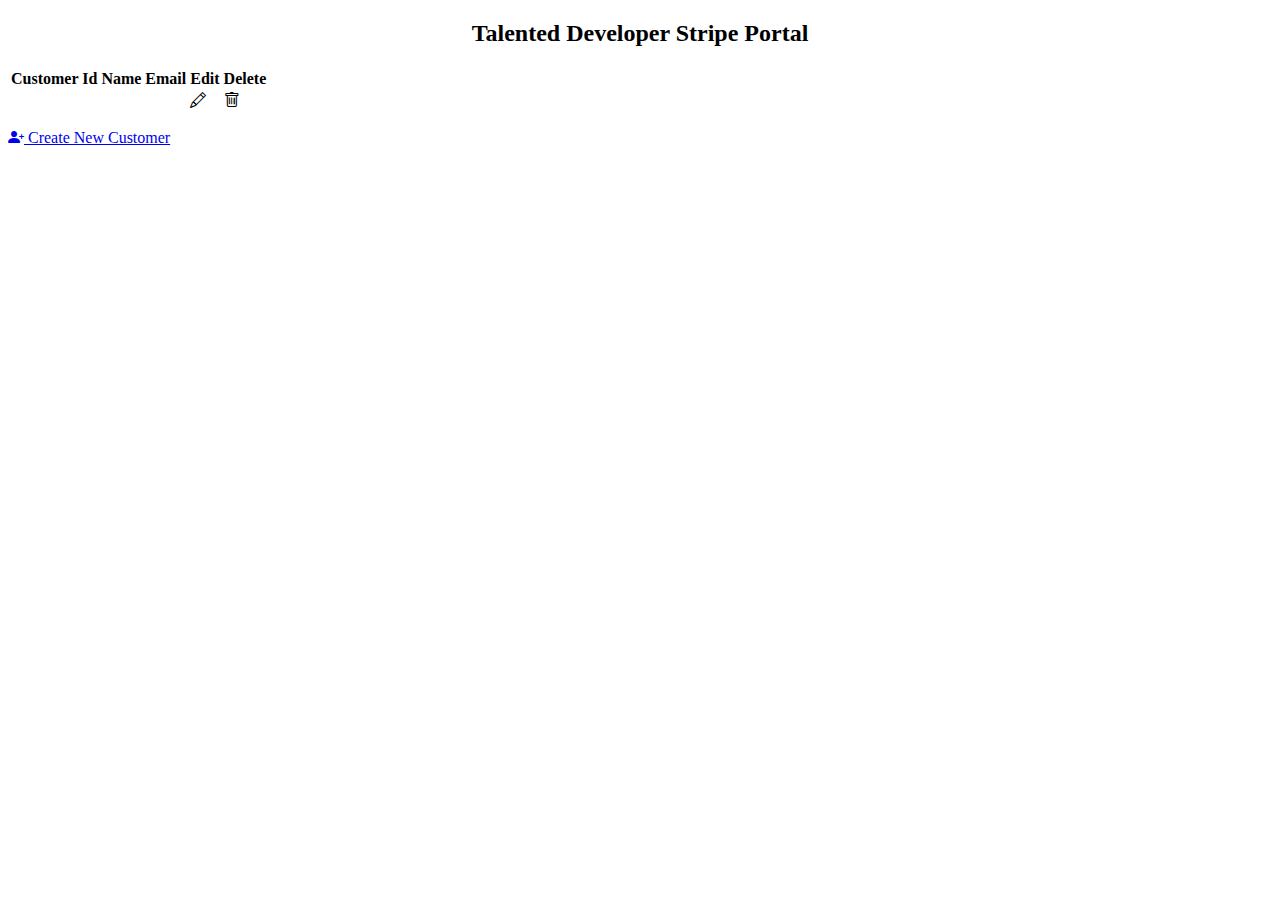
<file: stripeIntegration/src/main/resources/templates/index.html>
<!DOCTYPE html>
<html lang="en" xmlns:th="http://www.thymeleaf.org">
<head>
    <meta charset="UTF-8">
    <meta name="viewport" content="width=device-width, initial-scale=1.0">
    <title >Stripe Customer</title>
    <link rel="stylesheet" th:href="@{/css/bootstrap.min.css}">
    <link rel="stylesheet" href="https://cdn.jsdelivr.net/npm/bootstrap-icons@1.11.3/font/bootstrap-icons.min.css">

</head>
<body>
<div style ="text-align: center">
    <h2> Talented Developer Stripe Portal</h2>
</div>

<div  class="container my-5">
    <div class="row">
        <table class="table table-striped table-responsive-md">
            <thead>
            <tr>
                <th>Customer Id </th>
                <th>Name</th>
                <th>Email</th>
                <th>Edit</th>
                <th>Delete</th>
            </tr>
            </thead>
            <tbody>
            <tr th:each="customer : ${customers}">
                <td th:text="${customer.customerId}"></td>
                <td th:text="${customer.name}"></td>
                <td th:text="${customer.email}"></td>
                <td><a   class="btn btn-sm btn-outline-primary"><i class="bi bi-pencil"></i></a></td>
                <td><a   class="btn btn-sm btn-outline-danger"><i class="bi bi-trash "></i></a></td>
            </tr>
            </tbody>
        </table>
        <p class="my-5">
            <a href="/createCustomer" class="btn btn-primary">
                <i class="bi bi-person-plus-fill me-2"></i>
                Create New Customer
            </a>
        </p>
    </div>
</div>
</body>
</html>
</file>
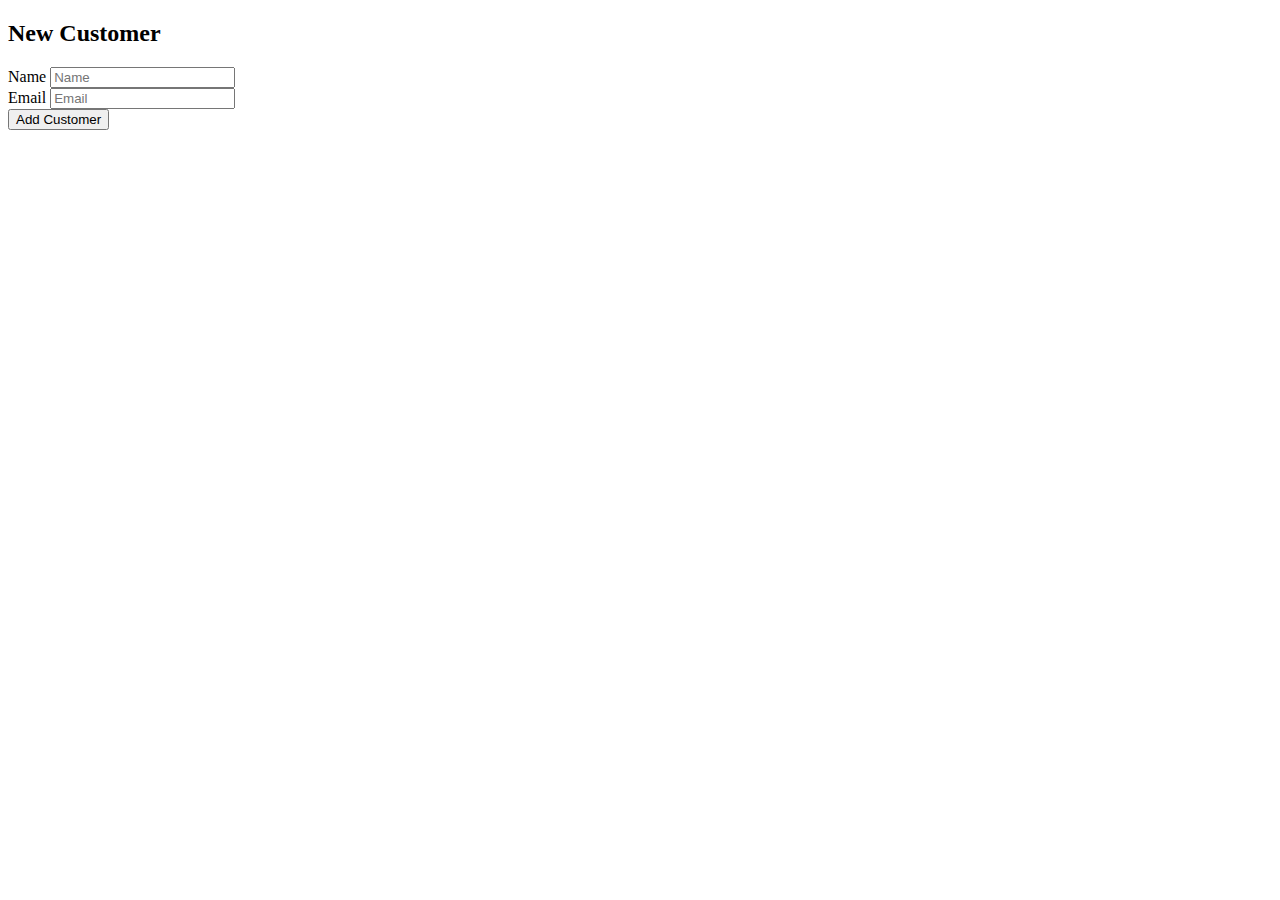
<file: stripeIntegration/src/main/resources/templates/create-customer.html>
<!DOCTYPE html>
<html lang="en" xmlns:th="http://www.thymeleaf.org">
<head>
    <meta charset="UTF-8">
    <meta name="viewport" content="width=device-width, initial-scale=1.0">
    <title>Add User</title>
    <link rel="stylesheet" th:href="@{/css/bootstrap.min.css}">
    <link rel="stylesheet" href="https://cdn.jsdelivr.net/npm/bootstrap-icons@1.11.3/font/bootstrap-icons.min.css">

</head>
<body>
<div class="container my-5">
    <h2 class="mb-5">New Customer</h2>
    <div class="row">
        <div class="col-md-6">
            <form action="#" th:action="@{/addCustomer}" th:object="${customerData}" ,ethod="post">
                <div class="row">
                    <div class="form-group col-md-6">
                        <label for="name" class="col-form-label">Name</label>
                        <input type="text" th:field="*{name}" class="form-control" id="name" placeholder="Name">
                    </div>
                    <div class="form-group col-md-6">
                        <label for="email" class="col-form-label">Email</label>
                        <input type="text" th:field="*{email}" class="form-control" id="email" placeholder="Email">
                    </div>
                </div>
                <div class="row">
                    <div class="col-md-6 mt-5">
                        <input type="submit" class="btn btn-primary" value="Add Customer">
                    </div>
                </div>
            </form>
        </div>
    </div>
</div>
</body>
</html>
</file>
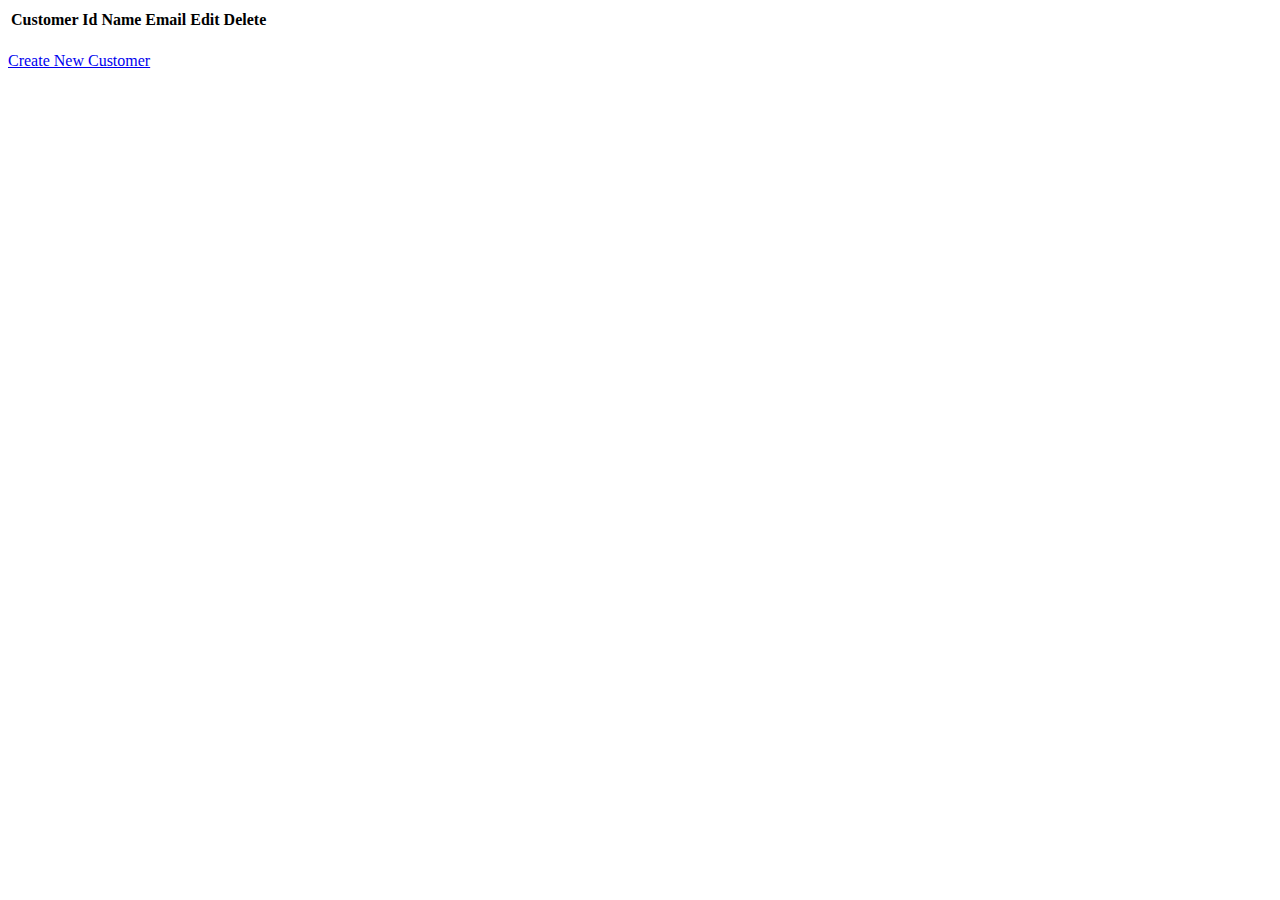
<file: stripeIntegration/src/main/resources/templates/customer.html>
<!DOCTYPE html>
<html xmlns:layout="http://www.ultraq.net.nz/thymeleaf/layout" layout:decorate="layout/layout">

<head>
  <title>Layout</title>
</head>

<body>

<div layout:fragment="content">


  <div  class="container my-5">
    <div class="row">
      <table class="table table-striped table-responsive-md">
        <thead>
        <tr>
          <th>Customer Id </th>
          <th>Name</th>
          <th>Email</th>
          <th>Edit</th>
          <th>Delete</th>
        </tr>
        </thead>
        <tbody>
        <tr th:each="customer : ${customers}">
          <td th:text="${customer.customerId}"></td>
          <td th:text="${customer.name}"></td>
          <td th:text="${customer.email}"></td>
          <td><a  th:href="@{/getCustomer/{id}(id=${customer.customerId})}" class="btn btn-sm btn-outline-primary"><i class="bi bi-pencil"></i></a></td>
          <td><a  th:href="@{/deleteCustomer/{id}(id=${customer.customerId})}" class="btn btn-sm btn-outline-danger"><i class="bi bi-trash "></i></a></td>
        </tr>
        </tbody>
      </table>
      <p class="my-5">
        <a href="/createCustomer" class="btn btn-primary">
          <i class="bi bi-person-plus-fill me-2"></i>
          Create New Customer
        </a>
      </p>
    </div>
  </div>



</div>

</body>
</html>
</file>
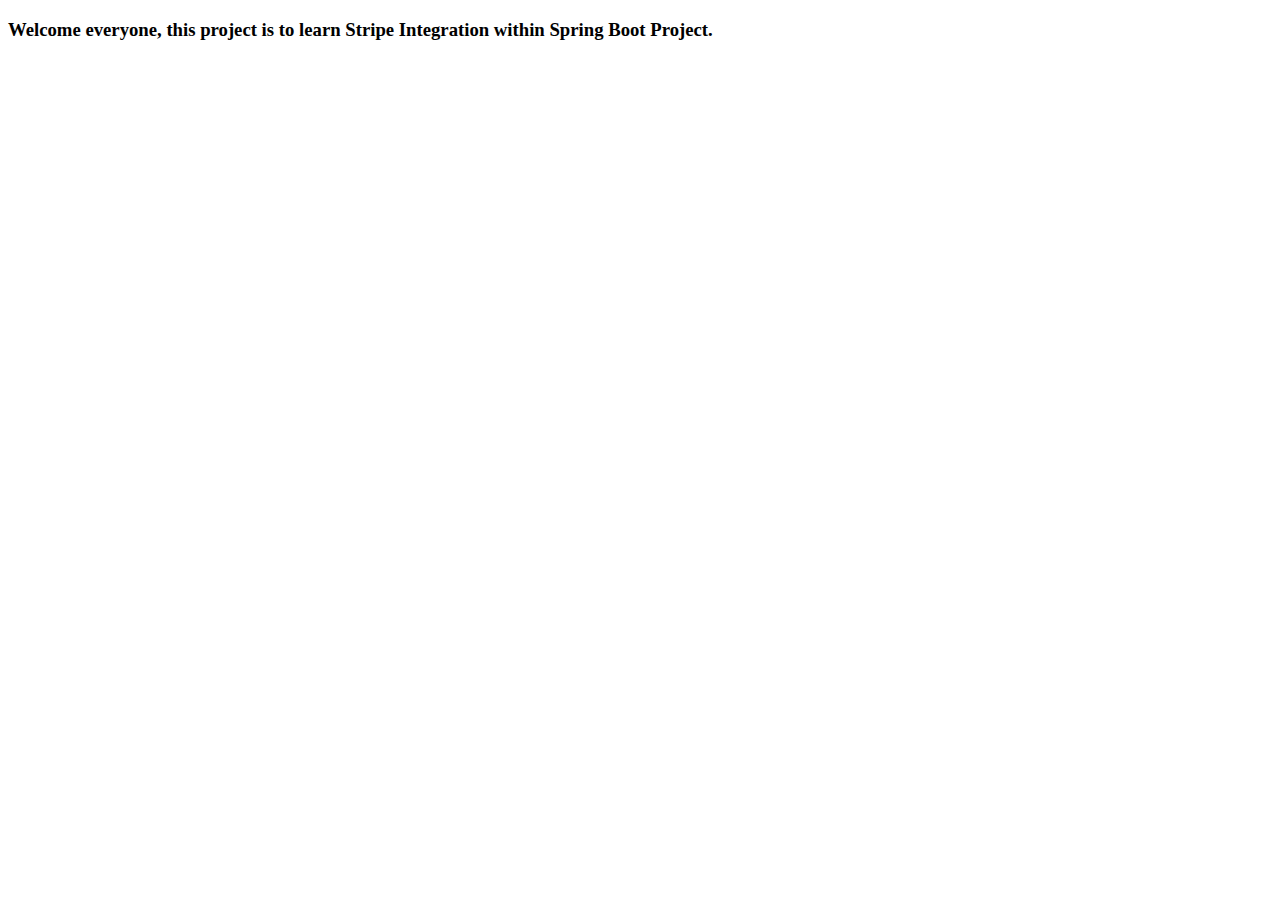
<file: stripeIntegration/src/main/resources/templates/home.html>
<!DOCTYPE html>
<html xmlns:layout="http://www.ultraq.net.nz/thymeleaf/layout" layout:decorate="layout/layout">

<head>
  <title>Layout</title>
</head>
<body>
<div layout:fragment="content">


  <h3> Welcome everyone, this project is to learn Stripe Integration within Spring Boot Project.</h3>

</div>


</body>
</html>
</file>
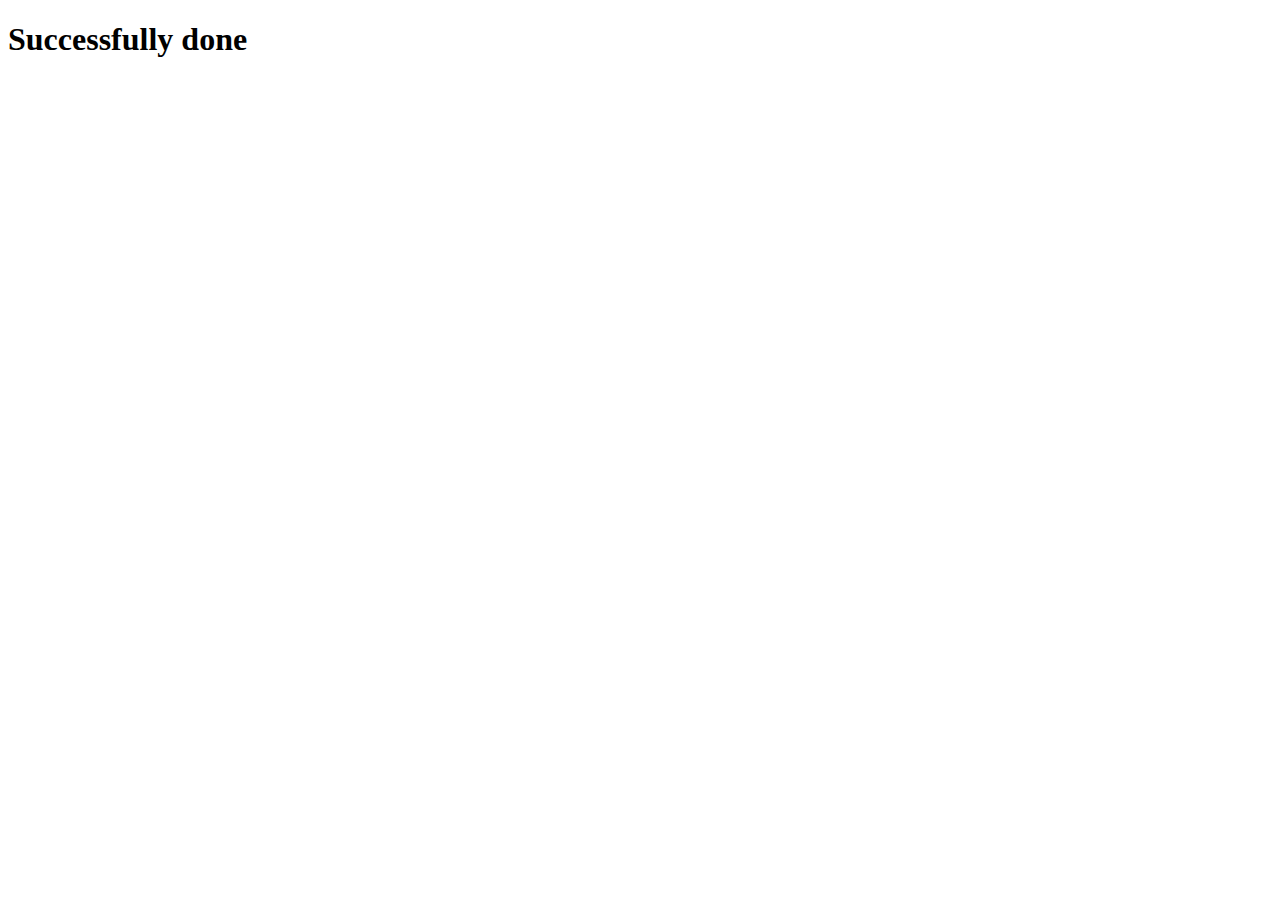
<file: stripeIntegration/src/main/resources/templates/success.html>
<!DOCTYPE html>
<html xmlns:layout="http://www.ultraq.net.nz/thymeleaf/layout" layout:decorate="layout/layout">

<head>
    <title>Layout</title>
</head>

<body>

<div layout:fragment="content">


    <h1>Successfully done</h1>



</div>

</body>
</html>
</file>
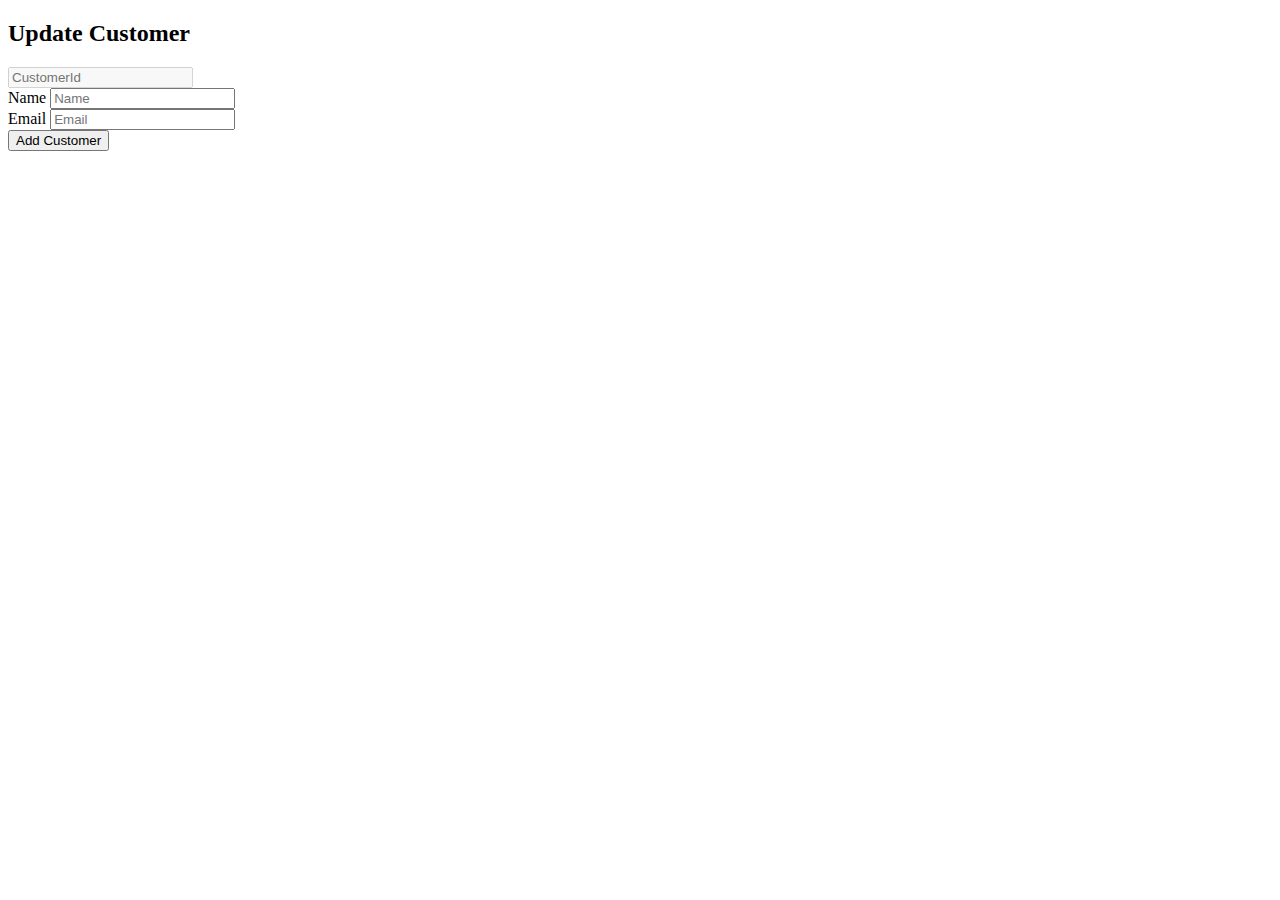
<file: stripeIntegration/src/main/resources/templates/update-customer.html>
<!DOCTYPE html>
<html xmlns:layout="http://www.ultraq.net.nz/thymeleaf/layout" layout:decorate="layout/layout">
<head>

</head>
<body>
<div class="container my-5" layout:fragment="content">
    <h2 class="mb-5">Update Customer</h2>
    <div class="row">
        <div class="col-md-6">
            <form action="#" th:action="@{/addCustomer}" th:object="${customerData}" method="post">
                <div class="row">
                    <div class="form-group col-md-6">
                        <input type="text" th:field="*{customerId}" class="form-control" id="customerId" placeholder="CustomerId" disabled>
                    </div>
                </div>
                <div class="row">
                    <div class="form-group col-md-6">
                        <label for="name" class="col-form-label">Name</label>
                        <input type="text" th:field="*{name}" class="form-control" id="name" placeholder="Name">
                    </div>
                    <div class="form-group col-md-6">
                        <label for="email" class="col-form-label">Email</label>
                        <input type="text" th:field="*{email}" class="form-control" id="email" placeholder="Email">
                    </div>
                </div>
                <div class="row">
                    <div class="col-md-6 mt-5">
                        <input type="submit" class="btn btn-primary" value="Add Customer">
                    </div>
                </div>
            </form>
        </div>
    </div>
</div>
</body>
</html>
</file>
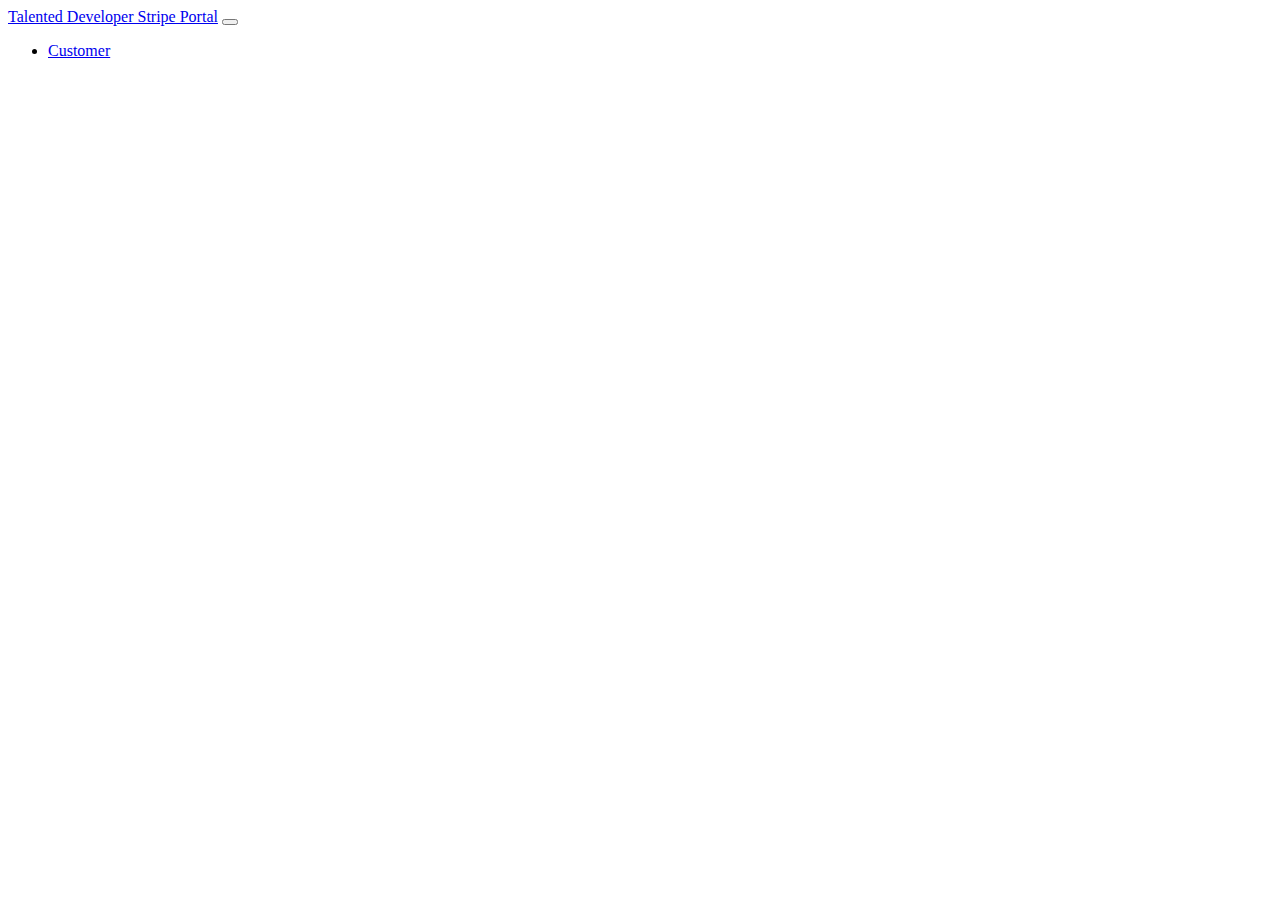
<file: stripeIntegration/src/main/resources/templates/fragments/navigation.html>
<!DOCTYPE html>

<html xmlns:th="http://www.thymeleaf.org">

<head>

</head>

<body>


<nav class="navbar navbar-expand-lg bg-body-tertiary" th:fragment="navigation">
    <div class="container-fluid">
        <a class="navbar-brand" href="#">Talented Developer Stripe Portal</a>
        <button class="navbar-toggler" type="button" data-bs-toggle="collapse" data-bs-target="#navbarSupportedContent" aria-controls="navbarSupportedContent" aria-expanded="false" aria-label="Toggle navigation">
            <span class="navbar-toggler-icon"></span>
        </button>
        <div class="collapse navbar-collapse" id="navbarSupportedContent">
            <ul class="navbar-nav me-auto mb-2 mb-lg-0">

                <li class="nav-item">
                    <a class="nav-link" href="customer">Customer</a>
                </li>

            </ul>
<!--            <form class="d-flex" role="search">-->
<!--                <input class="form-control me-2" type="search" placeholder="Search" aria-label="Search"/>-->
<!--                <button class="btn btn-outline-success" type="submit">Search</button>-->
<!--            </form>-->
        </div>
    </div>
</nav>

</body>

</html>
</file>
